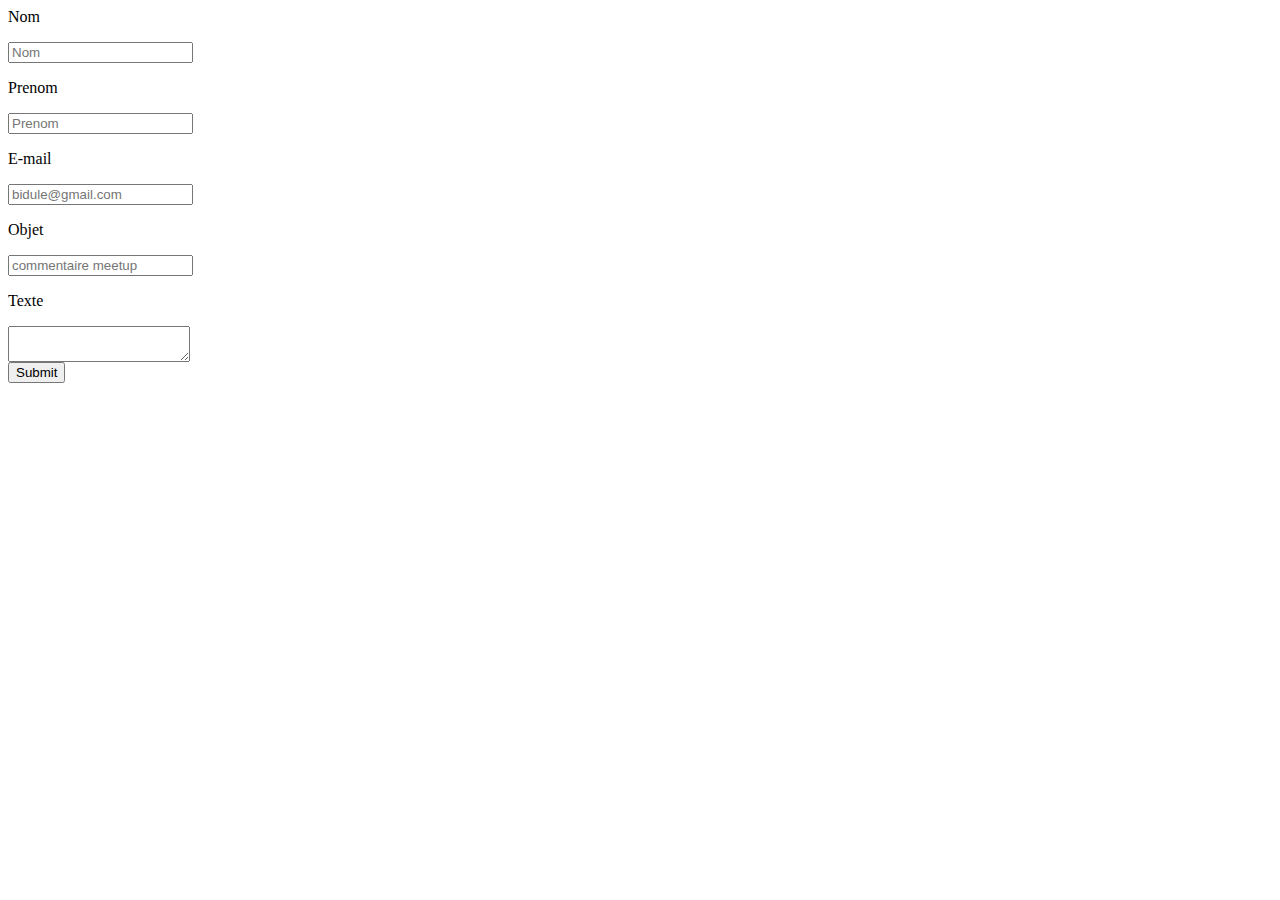
<file: contact.html>
<body>

    <div class="container" id="sennastuff">

    <div id="sennastuff-default">

        <div id="formulaire">

        <form class="ui form">
            <div class="field">
                <label><p>Nom</p></label>
                <input name="nom" placeholder="Nom" type="text">
            </div>
            <div class="field">
                <label><p>Prenom</p></label>
                <input name="prenom" placeholder="Prenom" type="text">
            </div>
            <div class="field">
                <label><p>E-mail</p></label>
                <input placeholder="bidule@gmail.com" type="email">
            </div>
            <div class="field">
                <label><p>Objet</p></label>
                <input name="objet" placeholder="commentaire meetup" type="text">
            </div>
            <div class="field">
                <label><p>Texte</p></label>
                <textarea></textarea>
            </div>
            <button class="ui button" type="submit">Submit</button>
        </form>
        </div>

    </div>

    </div>



      

    </body>
</html>
</file>
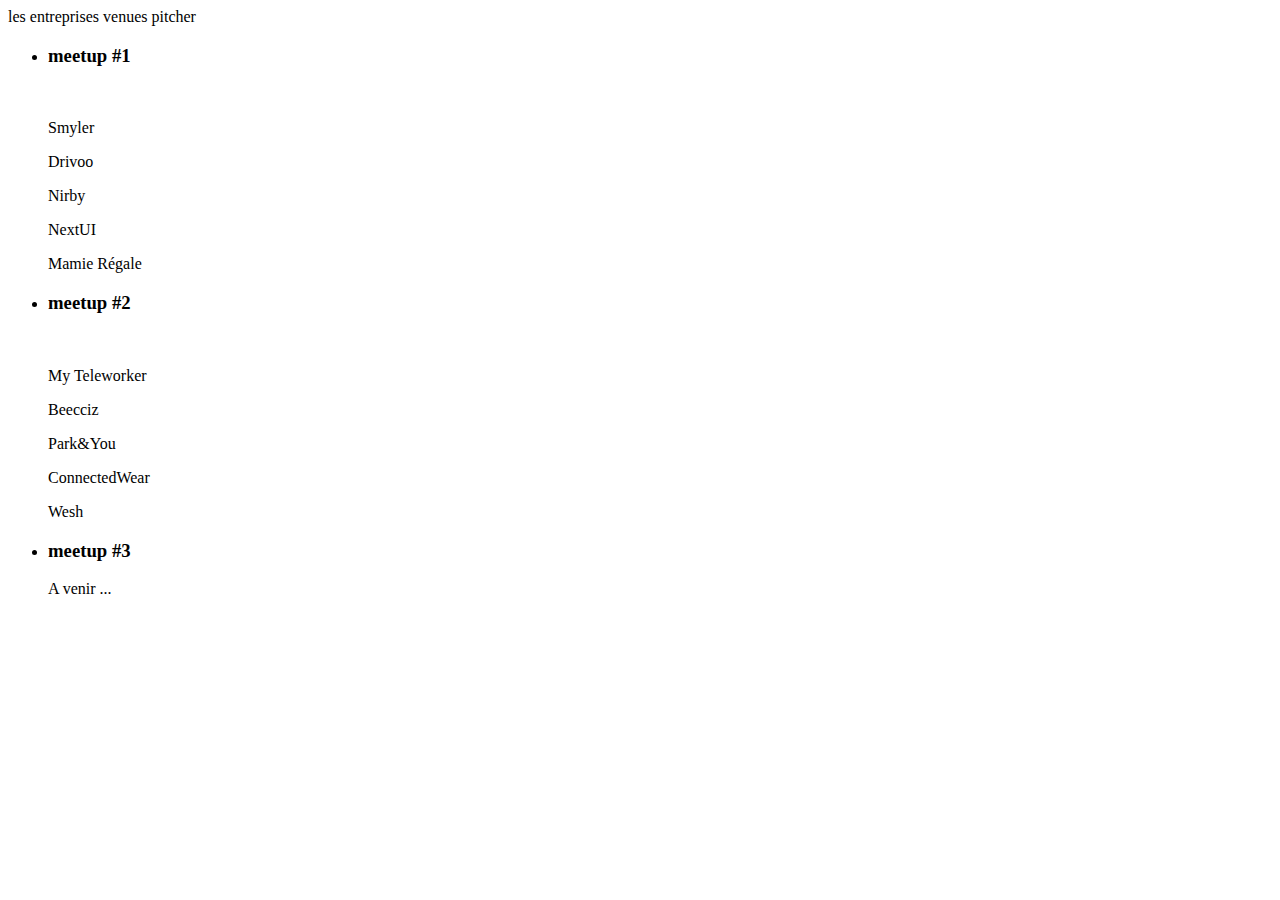
<file: projets.html>
<body>

    <div class="container" id="sennastuff">

    <div id="sennastuff-default">
        
        <div>
            <p id="projets">les entreprises venues pitcher</p>
            <ul class="casesprojets">
                <li><h3>meetup #1</h3>
                   <br/>
                    <p>Smyler</p>
                    <p>Drivoo</p>
                    <p>Nirby</p>
                    <p>NextUI</p>
                    <p>Mamie Régale<p>
                </li>
                <li><h3>meetup #2</h3>
                  <br/>
                    <p>My Teleworker</p>
                    <p>Beecciz</p>
                    <p>Park&You</p>
                    <p>ConnectedWear</p>
                    <p>Wesh</p>
                </li>
                <li><h3>meetup #3</h3>
                    <p>A venir ...</p>
                    
                </li>
            </ul>
            
        </div>


</div>
</file>
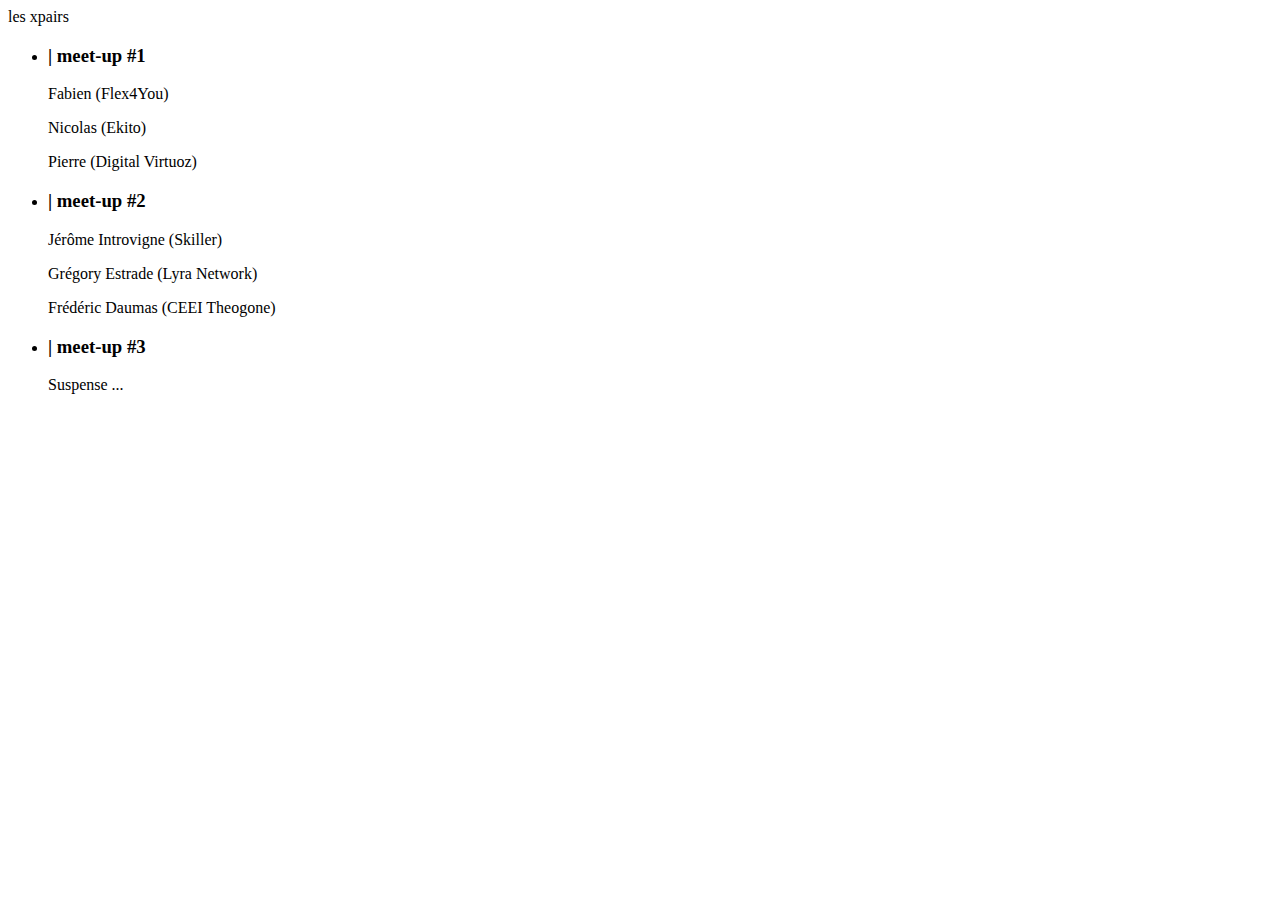
<file: xpairs.html>
<body>

    <div class="container" id="sennastuff">

    <div id="sennastuff-default">
        
        <div>
            <p id="xpairs">les xpairs</p>
            <ul class="sessions">
                <li><h3>| meet-up #1</h3>
                    <p>Fabien (Flex4You)</p>
                    <p>Nicolas (Ekito)</p>
                    <p>Pierre (Digital Virtuoz)</p>
                </li>
                <li><h3>| meet-up #2</h3>
                    <p>Jérôme Introvigne (Skiller)</p>
                    <p>Grégory Estrade (Lyra Network)</p>
                    <p>Frédéric Daumas (CEEI Theogone)</p>
                </li>
                <li><h3>| meet-up #3</h3>
                    <p>Suspense ...</p>
                </li>
            </ul>
            
        </div>

    </div>

    </div>


        
   
    </body>
</html>
</file>
